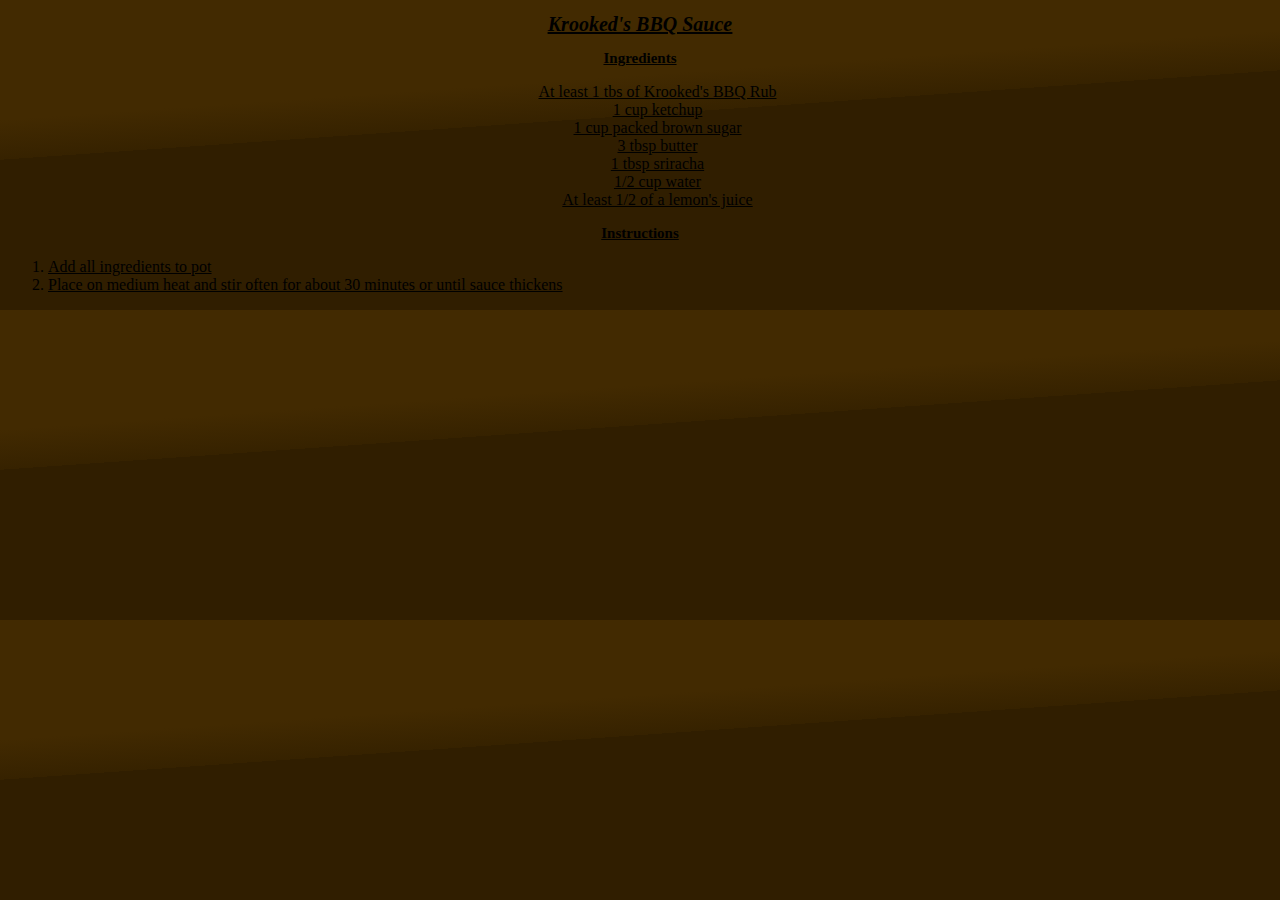
<file: recipes/bbqsauce.html>
<!DOCTYPE html>
<html lang="en">
<head>
    <meta charset="UTF-8">
    <meta http-equiv="X-UA-Compatible" content="IE=edge">
    <meta name="viewport" content="width=device-width, initial-scale=1.0">
    <link rel="stylesheet" href="./styles.css">
    <title>Krooked's BBQ Sauce</title>
</head>
<body id="bbq">
    <h1>Krooked's BBQ Sauce</h1>
    <h2>Ingredients</h2>
        <ul>
            <li>At least 1 tbs of Krooked's BBQ Rub</li>
            <li>1 cup ketchup</li>
            <li>1 cup packed brown sugar</li>
            <li>3 tbsp butter</li>
            <li>1 tbsp sriracha</li>
            <li>1/2 cup water</li>
            <li>At least 1/2 of a lemon's juice</li>
        </ul>
    <h2>Instructions</h2>
        <ol>
            <li>Add all ingredients to pot</li>
            <li>Place on medium heat and stir often for about 30 minutes or until sauce thickens</li>
        </ol>
</body>
</html>
</file>
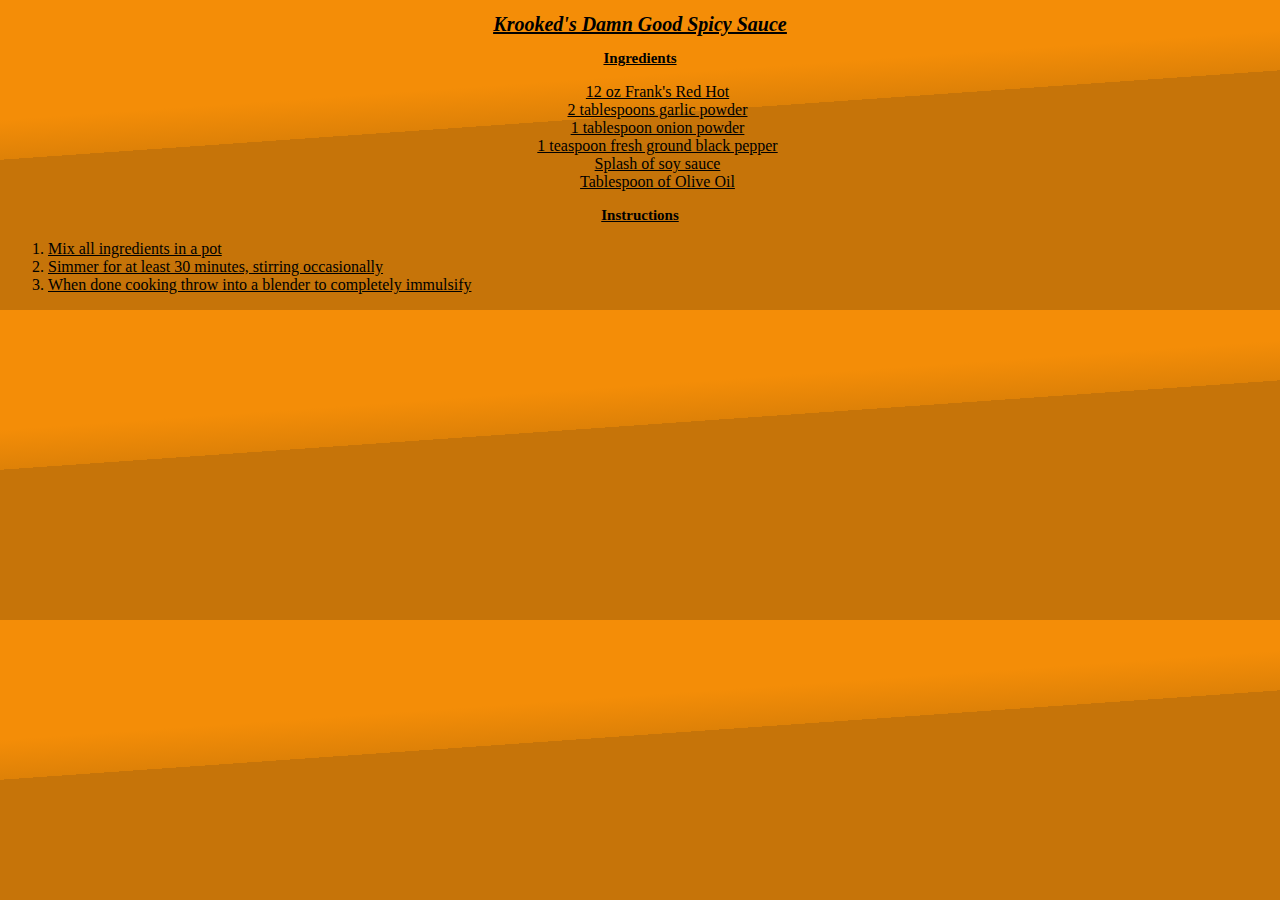
<file: recipes/spicysauce.html>
<!DOCTYPE html>
<html lang="en">
<head>
    <meta charset="UTF-8">
    <meta http-equiv="X-UA-Compatible" content="IE=edge">
    <meta name="viewport" content="width=device-width, initial-scale=1.0">
    <link rel="stylesheet" href="./styles.css">
    <title>Krooked's Spicy Sauce</title>
</head>
<body id="dgss">
    <h1>Krooked's Damn Good Spicy Sauce</h1>
    <h2>Ingredients</h2>
        <ul>
            <li>12 oz Frank's Red Hot</li>
            <li>2 tablespoons garlic powder</li>
            <li>1 tablespoon onion powder</li>
            <li>1 teaspoon fresh ground black pepper</li>
            <li>Splash of soy sauce</li>
            <li>Tablespoon of Olive Oil</li>
        </ul>
    <h2>Instructions</h2>
        <ol>
            <li>Mix all ingredients in a pot</li>
            <li>Simmer for at least 30 minutes, stirring occasionally</li>
            <li>When done cooking throw into a blender to completely immulsify</li>
        </ol>
</body>
</html>
</file>
<file: recipes/styles.css>
/* {
    border: 1px solid black;
}*/




#mustard,
#spaghetti,
#bbq,
#dgss{
    color: black;
    text-decoration: underline;
    font-weight: 200;
}
#mustard{
    background: linear-gradient(
        176deg,
        #dced1d 30%,
        #c7d71a 40%,
        #acba15 30%
    );
    
    }

#spaghetti{
        background: linear-gradient(
            176deg,
            #c12020 30%,
            #ab1c1c 40%,
            #8f1818 30%
        );
       
        }

#bbq{
            background: linear-gradient(
                176deg,
                #422a01 30%,
                #362200 40%,
                #301e00 30%
            );
            
            }
#dgss{
            background: linear-gradient(
                176deg,
                #f48d07 30%,
                #de8107 40%,
                #c67409 30%
            );
            
            }



body ul{
        list-style-type: none;
        }

h1{
    text-align: center;
    text-decoration: underline;
    font-style: italic;
    font-weight: bold;
    font-size: 20px;
}

h2{
    text-align: center;
    font-weight: bold;
    font-size: 15px;
}

ul li{
    text-align: center;
    padding-right: 5px;
}

img{
    display: flex;
    max-width: 50%;
    max-height: auto;
    justify-items: center;
}

#spaghetti li{
    color: white;
    font-weight: bolder;
    font-size: 20px;
}
/* Tested but not done editing yet*/
</file>
